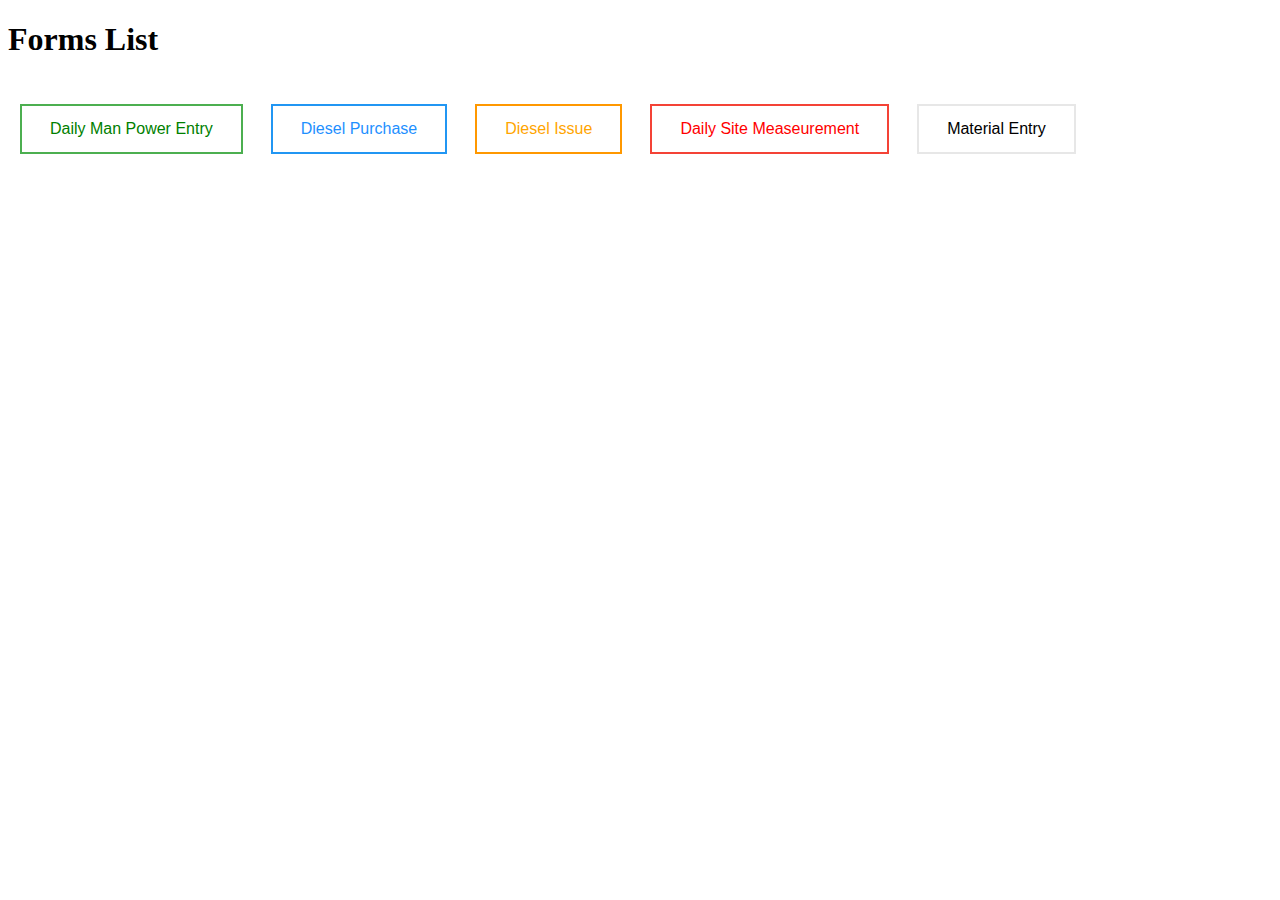
<file: usrpage.html>
<!DOCTYPE html>
<html lang="en" dir="ltr">
  <head>
    <meta charset="utf-8">
    <title>User Entry</title>
    <meta name="viewport" content="width=device-width, initial-scale=1">
  <style>
  .btn {
    border: 2px solid black;
    background-color: white;
    color: black;
    padding: 14px 28px;
    font-size: 16px;
    cursor: pointer;
  }

  /* Green */
  .success {
    border-color: #4CAF50;
    color: green;
    margin: 24px 12px 24px 12px;
  }

  .success:hover {
    background-color: #4CAF50;
    color: white;
  }

  /* Blue */
  .info {
    border-color: #2196F3;
    color: dodgerblue;
    margin: 24px 12px 24px 12px;
  }

  .info:hover {
    background: #2196F3;
    color: white;
  }

  /* Orange */
  .warning {
    border-color: #ff9800;
    color: orange;
    margin: 24px 12px 24px 12px;
  }

  .warning:hover {
    background: #ff9800;
    color: white;
  }

  /* Red */
  .danger {
    border-color: #f44336;
    color: red;
    margin: 24px 12px 24px 12px;
  }

  .danger:hover {
    background: #f44336;
    color: white;
  }

  /* Gray */
  .default {
    border-color: #e7e7e7;
    color: black;
    margin: 24px 12px 24px 12px;
  }

  .default:hover {
    background: #e7e7e7;
  }
  </style>
  </head>
  <body>
    <h1>Forms List</h1>

  <a href="https://docs.google.com/forms/d/e/1FAIpQLSchDPXqUo1drD0RxORWVEVMTfARwtOp_kz9yNPKlgNzNX8HJA/viewform?usp=pp_url"><button class="btn success">Daily Man Power Entry</button></a>
  <a href="https://docs.google.com/forms/d/e/1FAIpQLSf0MY6MYdI6K3AVNIOb5QBfYEWSIg5g5FCWzXZCzKw0wRJoZA/viewform?usp=pp_url"><button class="btn info">Diesel Purchase</button></a>
  <a href="https://docs.google.com/forms/d/e/1FAIpQLSdrSuBu7pybRQ-1NSl5R5NPvMtZvf6AVAtiKNJGF0qb_gPoGA/viewform?usp=pp_url"><button class="btn warning">Diesel Issue</button></a>
  <a href="https://docs.google.com/forms/d/e/1FAIpQLSdcbBAhd-06usvd7AKboEq6Zauba3-Uvjbr-ONuAw4zGwALhg/viewform?usp=pp_url"><button class="btn danger">Daily Site Measeurement </button></a>
  <a href="https://docs.google.com/forms/d/e/1FAIpQLSewaZAH08aKTvLDgRRHKIQ7Et-twxtwsG0JhLlVt6nNaXxNFQ/viewform?usp=pp_url"><button class="btn default">Material Entry</button></a>

  </body>
</html>
</file>
